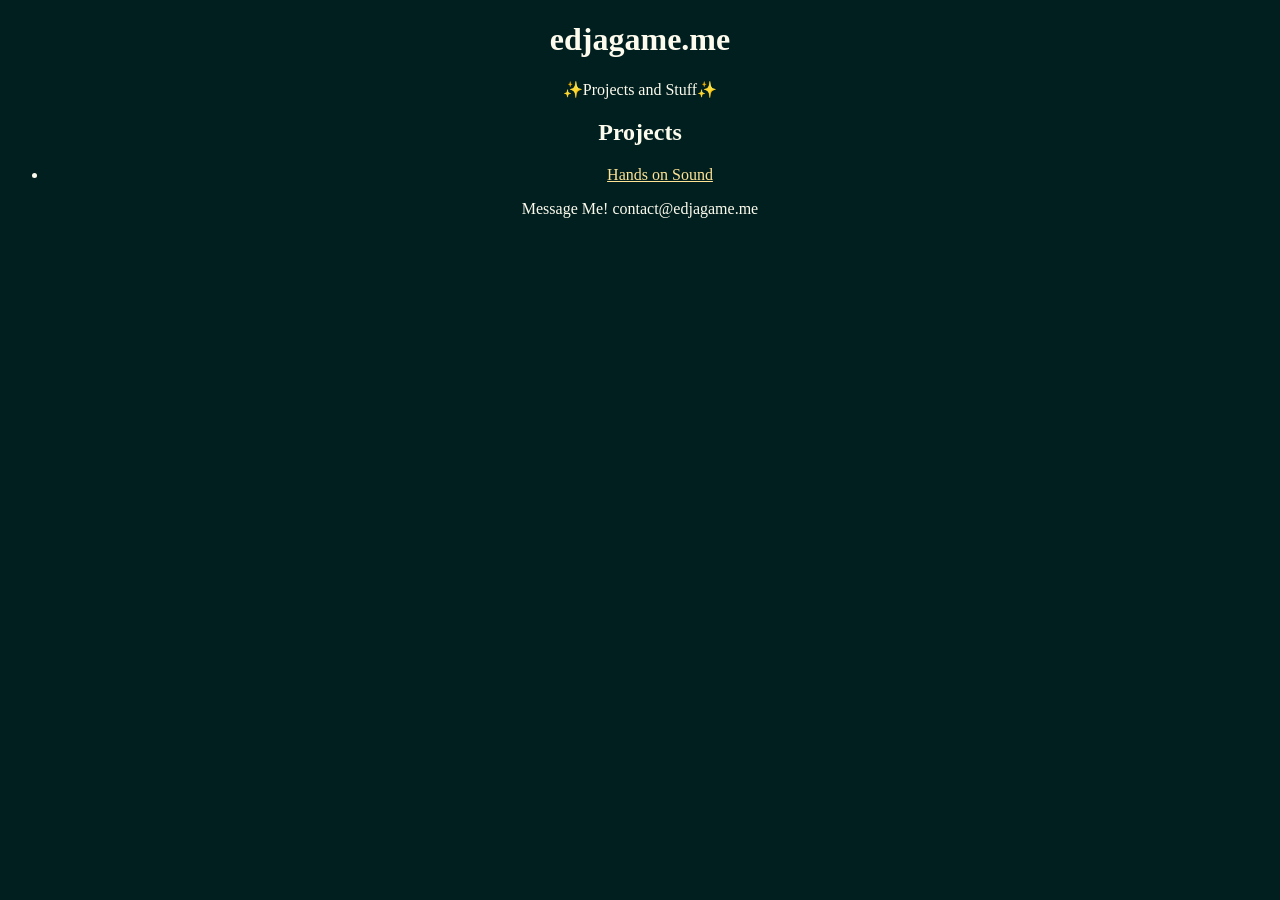
<file: index.html>
<!doctype html>
<html lang="en">
  <head>
    <meta charset="utf-8">
    <meta
      name="description"
      content="Edja's Home Page"
    >
    <title>edjagame.me</title>
    <link rel="stylesheet" href="styles.css">
  </head>
  <body>
      <div class="header">
          <h1> edjagame.me </h1>
          <p> ✨Projects and Stuff✨ </p>
      </div>
      <div class="projects">
          <h2> Projects </h2>
          <ul>
              <li><a href="https://edjagame.me/hands-on-sound">Hands on Sound</a></li>
          </ul>
      </div>
      <div class="footer">
          <p> Message Me! contact@edjagame.me </p>
      </div>
  </body>
</html>
</file>
<file: styles.css>
:root {
    --dark-green: #011F1F;
    --medium-green: #002C2C;
    --light-green: #BFE5D8;
    --ivory: #FDFBED;
    --gold: #FFE395;
}

body {
    background-color: var(--dark-green);
    color: var(--ivory);
    text-align: center;
}

a {
    color: var(--gold);
    text-decoration: underline;
}

a:visited {
    color: var(--gold);
}

a:hover,
a:focus-visible {
    color: var(--light-green);
}
</file>
